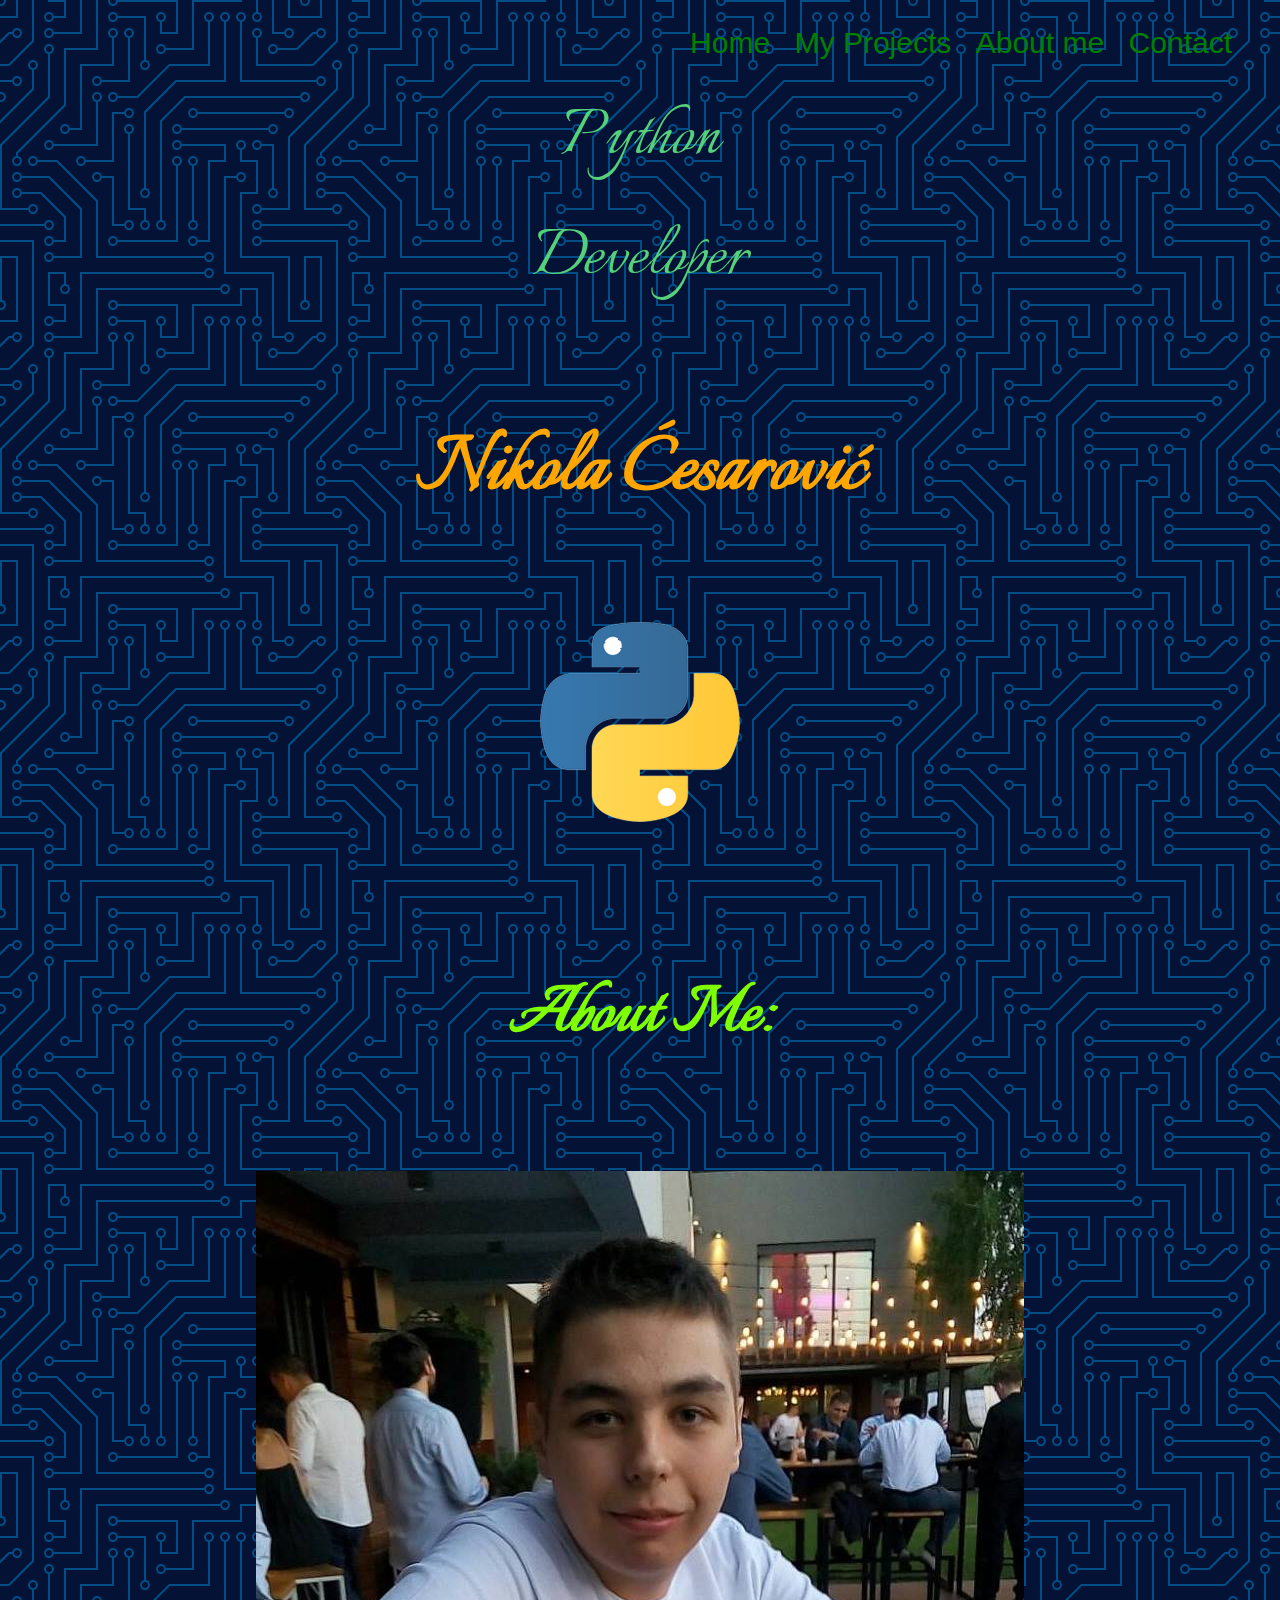
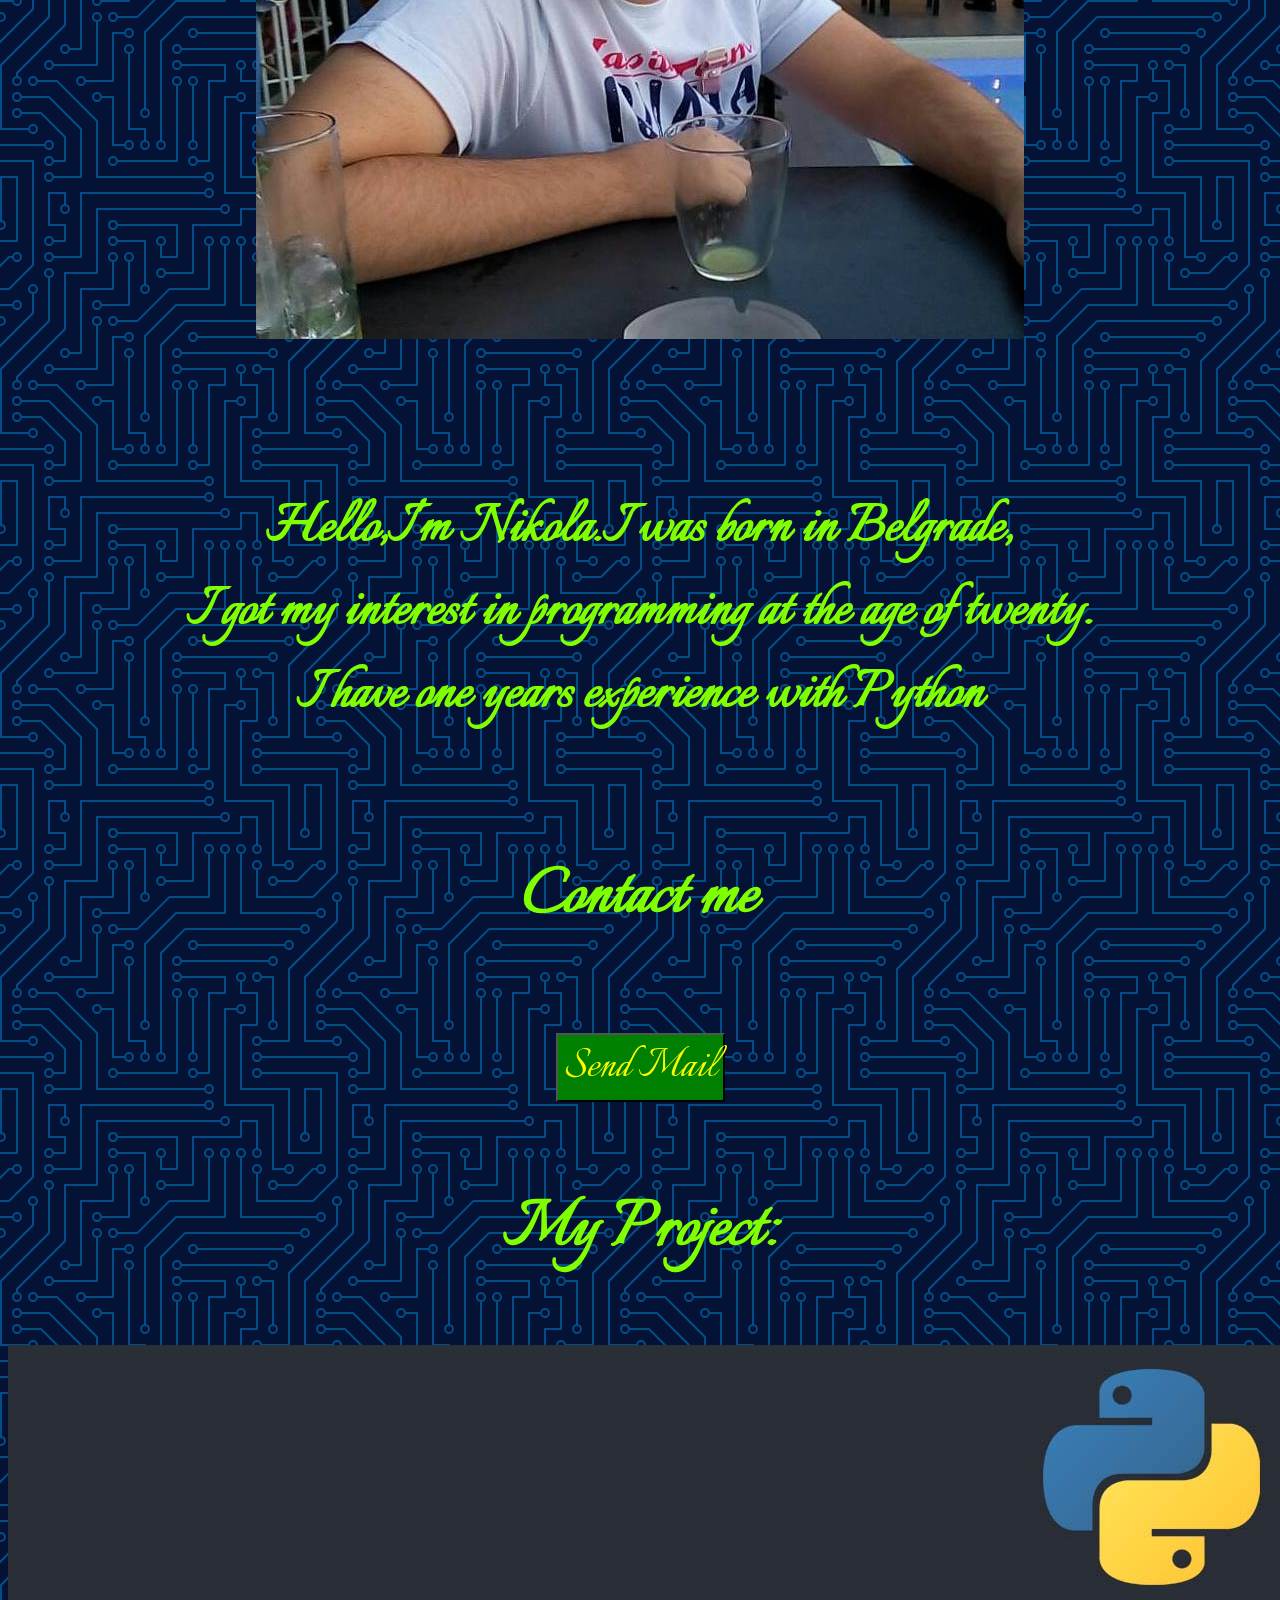
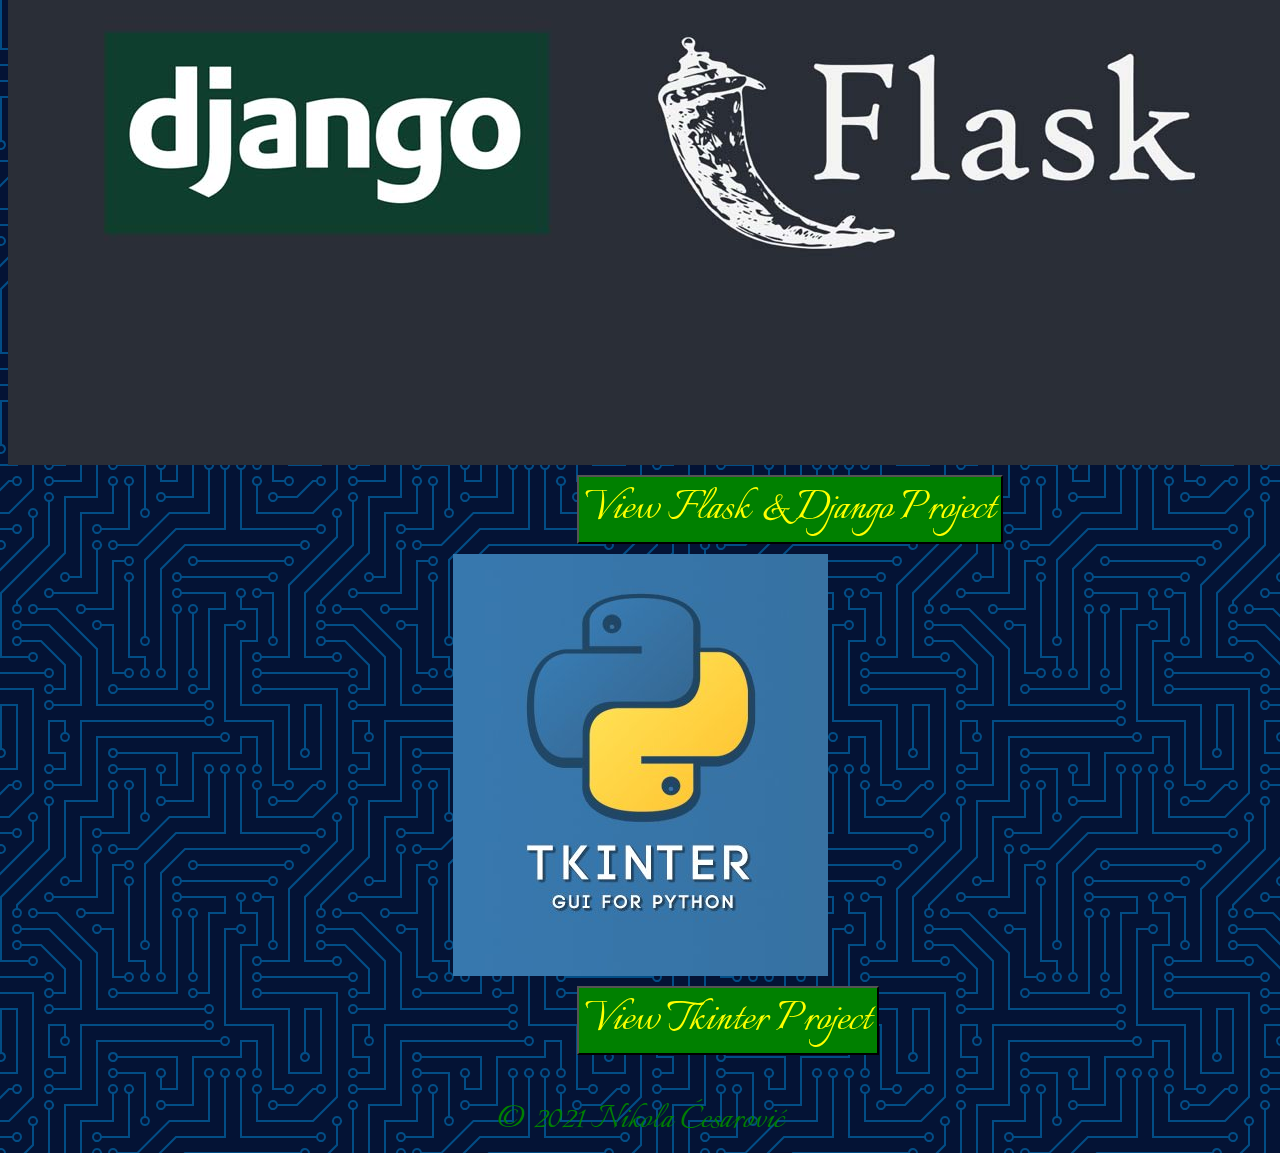
<file: index.html>
<!DOCTYPE html>
<html lang="en">
<head>
    <meta charset="UTF-8">
    <meta http-equiv="X-UA-Compatible" content="IE=edge">
    <meta name="viewport" content="width=device-width, initial-scale=1.0">
    <title>Home</title>
    <link rel="stylesheet" href="style.css">
    <link rel="preconnect" href="https://fonts.googleapis.com">
    <link rel="preconnect" href="https://fonts.gstatic.com" crossorigin>
    <link href="https://fonts.googleapis.com/css2?family=Italianno&display=swap" rel="stylesheet">
    <link rel="preconnect" href="https://fonts.googleapis.com">
    <link rel="preconnect" href="https://fonts.gstatic.com" crossorigin>
    <link href="https://fonts.googleapis.com/css2?family=Raleway:ital,wght@1,100&display=swap" rel="stylesheet">
</head>
<body>
    <div class="nav">
        <label for="toggle">&#9776;</label>
        <input type="checkbox" id="toggle"/>
        <div class="menu">
            <a href="#index.html">Home</a>
            <a href="#project">My Projects</a>
            <a href="#about">About me</a>
            <a href="#contact">Contact</a>
        </div>
    </div>  
    <div class="column">
        <div class="words word-1">
            <span>P</span>
            <span>y</span>
            <span>t</span>
            <span>h</span>
            <span>o</span>
            <span>n</span>
          </div>
          <div class="words word-2">
            <span>D</span>
            <span>e</span>
            <span>v</span>
            <span>e</span>
            <span>l</span>
            <span>o</span>
            <span>p</span>
            <span>e</span>
            <span>r</span>
          </div>
        <h3 style="color: orange;">Nikola Ćesarović</h3>
        <img src="img/py_logo.png" alt="python logo" class="rotate">
    </div>

    <div class="about" id="about">
        <h4>About Me:</h4>
        <img src="img/me.jpg" alt="me">
        <h5>Hello,I'm Nikola.I was born in Belgrade,<br> I got my interest in programming at the age of twenty. <br>I have one years experience with Python</h5>
    </div>
    <div class="contact" id="contact">
        <h2 class="contact" id="contact">Contact me</h2>
        <button class="center"><a href="mailto:nikola.cesarovic@gmail.com" style="color: yellow; background-color: green; text-decoration: none; text-align: center;">Send Mail</a></button>
    </div>
    </div>
    <div class="project" id="project">
        <h2 class="my_projects">My Project:</h2>
        <img class="flask_logo" src="img/Logo_project/flask_and_django_logo.jpg" alt="Flask Logo">
        <button class="btn" onclick="window.location.href='flask_django_home.html';">View Flask & Django Project</button>
        <div class="project">
        <img class="tkinter_logo" src="img/Logo_project/tkinter_logo.jpg" alt="Tkinter Logo">
        <button class="btn" onclick="window.location.href='tkinter_home.html';">View Tkinter Project</button>
        </div>
    </div>
    <footer class="footer">&copy 2021 Nikola Ćesarović</footer>
</body>
</html>
</file>
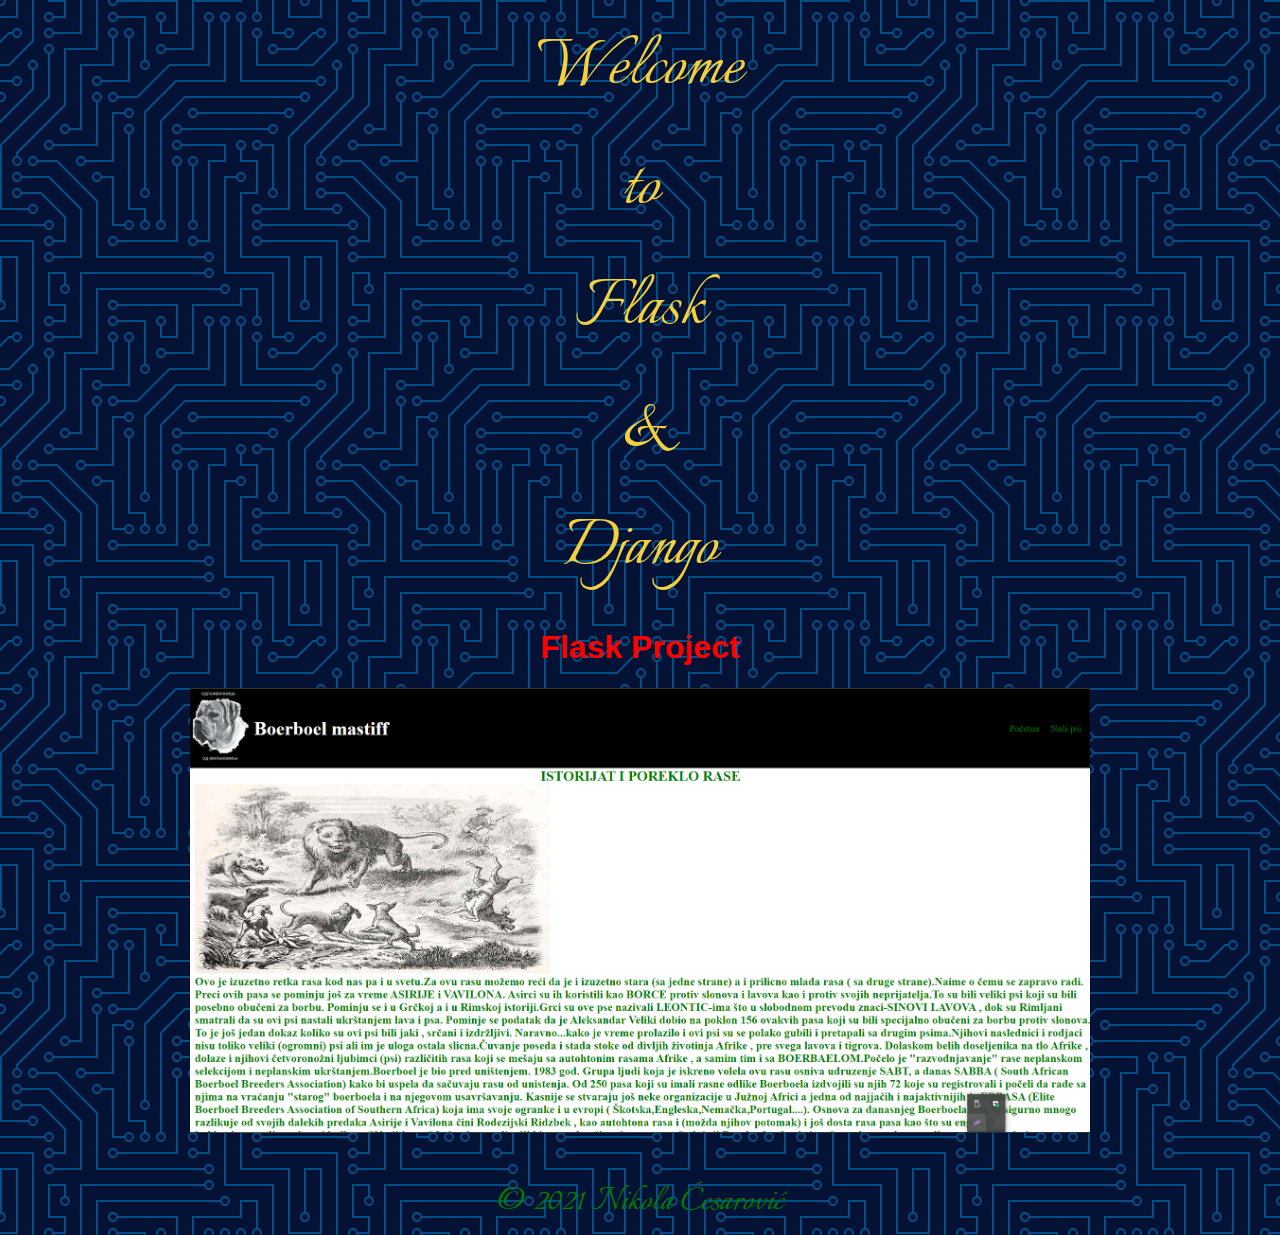
<file: flask_django_home.html>
<!DOCTYPE html>
<html lang="en">
<head>
    <meta charset="UTF-8">
    <meta http-equiv="X-UA-Compatible" content="IE=edge">
    <meta name="viewport" content="width=device-width, initial-scale=1.0">
    <title>Home</title>
    <link rel="stylesheet" href="flask.css">
    <link rel="preconnect" href="https://fonts.googleapis.com">
    <link rel="preconnect" href="https://fonts.gstatic.com" crossorigin>
    <link href="https://fonts.googleapis.com/css2?family=Italianno&display=swap" rel="stylesheet">
    <link rel="preconnect" href="https://fonts.googleapis.com">
    <link rel="preconnect" href="https://fonts.gstatic.com" crossorigin>
    <link href="https://fonts.googleapis.com/css2?family=Raleway:ital,wght@1,100&display=swap" rel="stylesheet">
</head>
<body>
  <div class="column">
    <div class="words word-1">
        <span>W</span>
        <span>e</span>
        <span>l</span>
        <span>c</span>
        <span>o</span>
        <span>m</span>
        <span>e</span>
      </div>
      <div class="words word-2">
        <span>t</span>
        <span>o</span>
      </div>
      <div class="words word-3">
        <span>F</span>
        <span>l</span>
        <span>a</span>
        <span>s</span>
        <span>k</span>
      </div>
      <div class="words word-4">
        <span>&</span>
      </div>
      <div class="words word-5">
        <span>Dj</span>
        <span>a</span>
        <span>n</span>
        <span>g</span>
        <span>o</span>
      </div>
      <h1 style="text-align: center;color: red;">Flask Project</h1>
    <div class="slideshow-container" style="margin-top: 10px;">

        <div class="mySlides fade">
          <img src="img/my_projects/flask img/slika1.png" style="width:90%">
        </div>
        <div class="mySlides fade">
          <img src="img/my_projects/flask img/slika2.png" style="width:90%">
        </div>
        <div class="mySlides fade">
          <img src="img/my_projects/flask img/slika4.png" style="width:90%">
        </div>
        <div style="text-align:center">
          <span class="dot"></span> 
          <span class="dot"></span> 
          <span class="dot"></span>
        </div>
      <script>
        var slideIndex = 0;
        showSlides();
        
        function showSlides() {
          var i;
          var slides = document.getElementsByClassName("mySlides");
          var dots = document.getElementsByClassName("dot");
          for (i = 0; i < slides.length; i++) {
            slides[i].style.display = "none";  
          }
          slideIndex++;
          if (slideIndex > slides.length) {slideIndex = 1}    
          for (i = 0; i < dots.length; i++) {
            dots[i].className = dots[i].className.replace(" active", "");
          }
          slides[slideIndex-1].style.display = "block";  
          dots[slideIndex-1].className += " active";
          setTimeout(showSlides, 2000);
        }
        </script>
    <footer class="footer">&copy 2021 Nikola Ćesarović</footer>
</body>
</html>
</file>
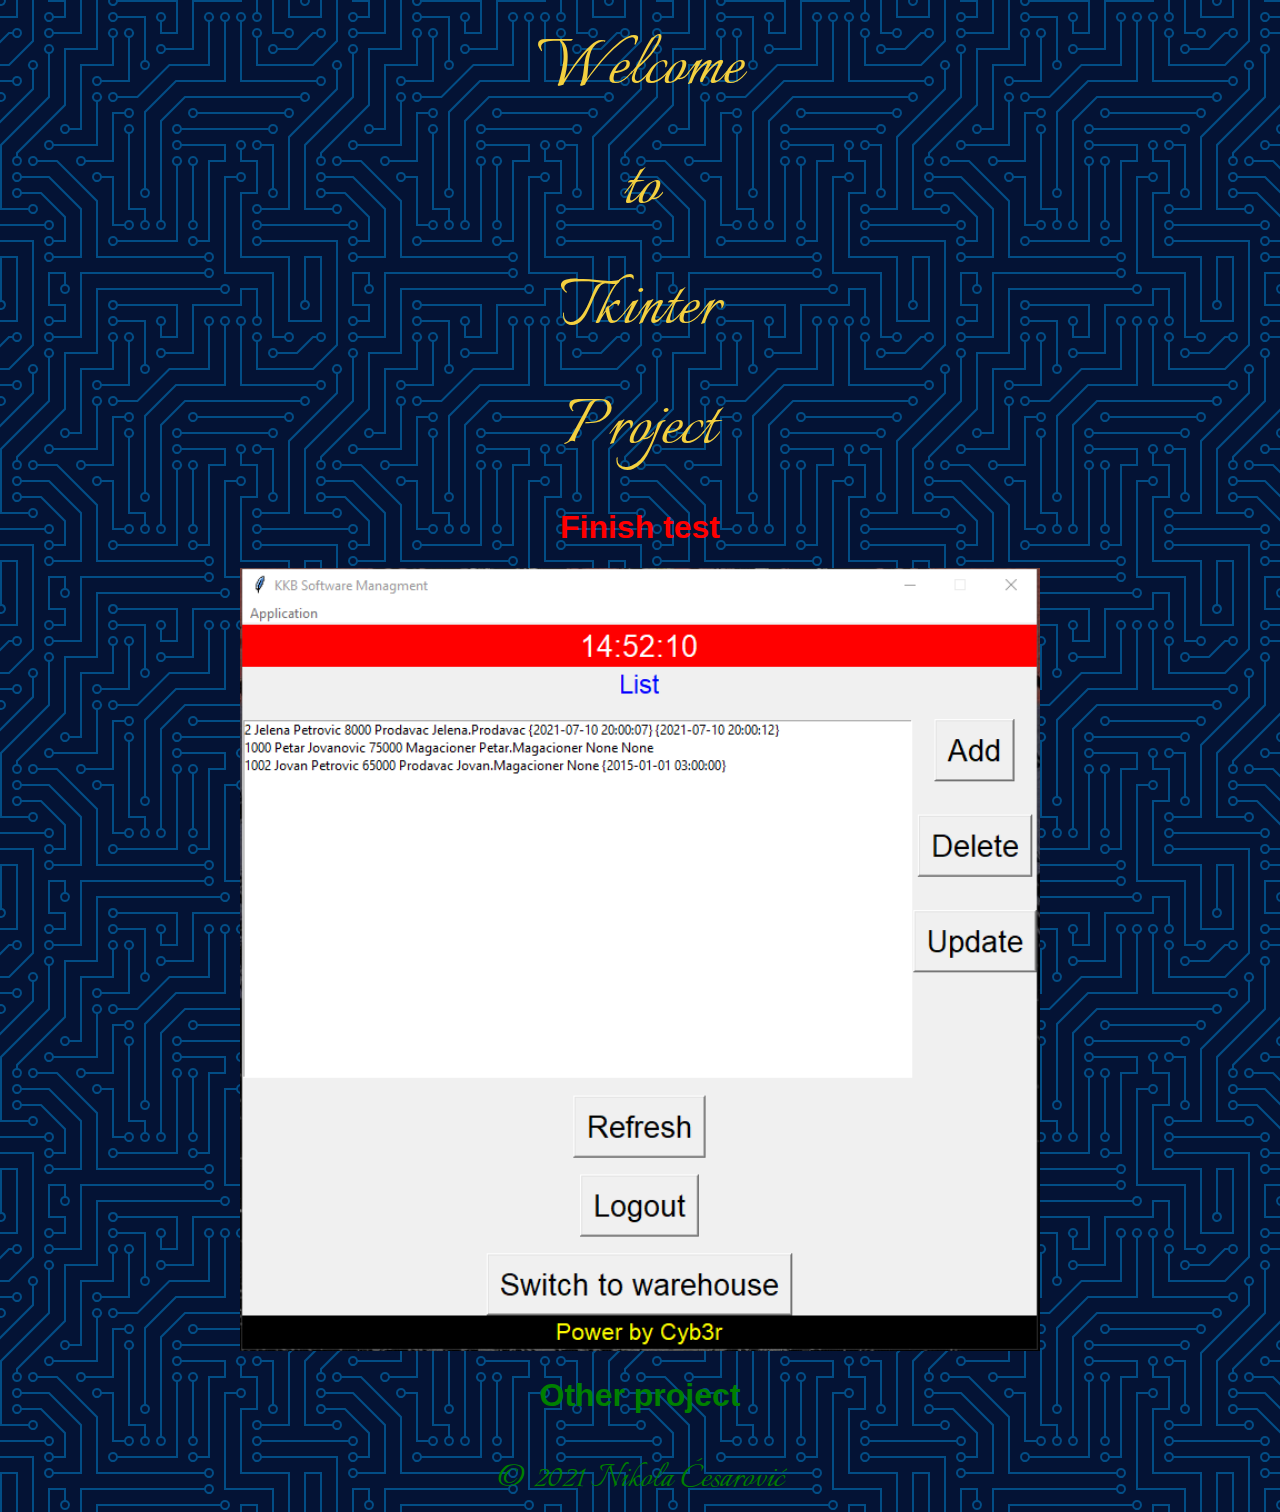
<file: tkinter_home.html>
<!DOCTYPE html>
<html lang="en">
<head>
    <meta charset="UTF-8">
    <meta http-equiv="X-UA-Compatible" content="IE=edge">
    <meta name="viewport" content="width=device-width, initial-scale=1.0">
    <title>Home</title>
    <link rel="stylesheet" href="tkinter.css">
    <link rel="preconnect" href="https://fonts.googleapis.com">
    <link rel="preconnect" href="https://fonts.gstatic.com" crossorigin>
    <link href="https://fonts.googleapis.com/css2?family=Italianno&display=swap" rel="stylesheet">
    <link rel="preconnect" href="https://fonts.googleapis.com">
    <link rel="preconnect" href="https://fonts.gstatic.com" crossorigin>
    <link href="https://fonts.googleapis.com/css2?family=Raleway:ital,wght@1,100&display=swap" rel="stylesheet">
</head>
<body>
  <div class="column">
    <div class="words word-1">
        <span>W</span>
        <span>e</span>
        <span>l</span>
        <span>c</span>
        <span>o</span>
        <span>m</span>
        <span>e</span>
      </div>
      <div class="words word-2">
        <span>t</span>
        <span>o</span>
      </div>
      <div class="words word-3">
        <span>T</span>
        <span>k</span>
        <span>i</span>
        <span>n</span>
        <span>t</span>
        <span>e</span>
        <span>r</span>
      </div>
      <div class="words word-4">
        <span>P</span>
        <span>r</span>
        <span>o</span>
        <span>j</span>
        <span>e</span>
        <span>c</span>
        <span>t</span>
      </div>
      <h1 style="text-align: center;color: red;">Finish test</h1>
    <div class="slideshow-container" style="margin-top: 10px;">
        <div class="mySlides fade">
          <img src="img/my_projects/tkinter_project1.png" style="width:80%">
        </div>
        <div class="mySlides fade">
          <img src="img/my_projects/tkinter_project2.png" style="width:80%">
        </div>
        <div class="mySlides fade">
          <img src="img/my_projects/tkinter_project3.png" style="width:80%">
        </div>
        <div class="mySlides fade">
            <img src="img/my_projects/tkinter_project4.png" style="width:80%">
        </div>
        <div style="text-align:center">
          <span class="dot"></span> 
          <span class="dot"></span> 
          <span class="dot"></span>
          <span class="dot"></span>
        </div>
        <h1 style="color: green;">Other project</h1>
      <script>
        var slideIndex = 0;
        showSlides();
        
        function showSlides() {
          var i;
          var slides = document.getElementsByClassName("mySlides");
          var dots = document.getElementsByClassName("dot");
          for (i = 0; i < slides.length; i++) {
            slides[i].style.display = "none";  
          }
          slideIndex++;
          if (slideIndex > slides.length) {slideIndex = 1}    
          for (i = 0; i < dots.length; i++) {
            dots[i].className = dots[i].className.replace(" active", "");
          }
          slides[slideIndex-1].style.display = "block";  
          dots[slideIndex-1].className += " active";
          setTimeout(showSlides, 2000);
        }
        </script>
    <footer class="footer">&copy 2021 Nikola Ćesarović</footer>
</body>
</html>
</file>
<file: style.css>
body{
  font-family: 'Mitr', sans-serif;
  background-color: #041335;
  background-image: url("data:image/svg+xml,%3Csvg xmlns='http://www.w3.org/2000/svg' viewBox='0 0 304 304' width='304' height='304'%3E%3Cpath fill='%2300a5ff' fill-opacity='0.4' d='M44.1 224a5 5 0 1 1 0 2H0v-2h44.1zm160 48a5 5 0 1 1 0 2H82v-2h122.1zm57.8-46a5 5 0 1 1 0-2H304v2h-42.1zm0 16a5 5 0 1 1 0-2H304v2h-42.1zm6.2-114a5 5 0 1 1 0 2h-86.2a5 5 0 1 1 0-2h86.2zm-256-48a5 5 0 1 1 0 2H0v-2h12.1zm185.8 34a5 5 0 1 1 0-2h86.2a5 5 0 1 1 0 2h-86.2zM258 12.1a5 5 0 1 1-2 0V0h2v12.1zm-64 208a5 5 0 1 1-2 0v-54.2a5 5 0 1 1 2 0v54.2zm48-198.2V80h62v2h-64V21.9a5 5 0 1 1 2 0zm16 16V64h46v2h-48V37.9a5 5 0 1 1 2 0zm-128 96V208h16v12.1a5 5 0 1 1-2 0V210h-16v-76.1a5 5 0 1 1 2 0zm-5.9-21.9a5 5 0 1 1 0 2H114v48H85.9a5 5 0 1 1 0-2H112v-48h12.1zm-6.2 130a5 5 0 1 1 0-2H176v-74.1a5 5 0 1 1 2 0V242h-60.1zm-16-64a5 5 0 1 1 0-2H114v48h10.1a5 5 0 1 1 0 2H112v-48h-10.1zM66 284.1a5 5 0 1 1-2 0V274H50v30h-2v-32h18v12.1zM236.1 176a5 5 0 1 1 0 2H226v94h48v32h-2v-30h-48v-98h12.1zm25.8-30a5 5 0 1 1 0-2H274v44.1a5 5 0 1 1-2 0V146h-10.1zm-64 96a5 5 0 1 1 0-2H208v-80h16v-14h-42.1a5 5 0 1 1 0-2H226v18h-16v80h-12.1zm86.2-210a5 5 0 1 1 0 2H272V0h2v32h10.1zM98 101.9V146H53.9a5 5 0 1 1 0-2H96v-42.1a5 5 0 1 1 2 0zM53.9 34a5 5 0 1 1 0-2H80V0h2v34H53.9zm60.1 3.9V66H82v64H69.9a5 5 0 1 1 0-2H80V64h32V37.9a5 5 0 1 1 2 0zM101.9 82a5 5 0 1 1 0-2H128V37.9a5 5 0 1 1 2 0V82h-28.1zm16-64a5 5 0 1 1 0-2H146v44.1a5 5 0 1 1-2 0V18h-26.1zm102.2 270a5 5 0 1 1 0 2H98v14h-2v-16h124.1zM242 149.9V160h16v34h-16v62h48v48h-2v-46h-48v-66h16v-30h-16v-12.1a5 5 0 1 1 2 0zM53.9 18a5 5 0 1 1 0-2H64V2H48V0h18v18H53.9zm112 32a5 5 0 1 1 0-2H192V0h50v2h-48v48h-28.1zm-48-48a5 5 0 0 1-9.8-2h2.07a3 3 0 1 0 5.66 0H178v34h-18V21.9a5 5 0 1 1 2 0V32h14V2h-58.1zm0 96a5 5 0 1 1 0-2H137l32-32h39V21.9a5 5 0 1 1 2 0V66h-40.17l-32 32H117.9zm28.1 90.1a5 5 0 1 1-2 0v-76.51L175.59 80H224V21.9a5 5 0 1 1 2 0V82h-49.59L146 112.41v75.69zm16 32a5 5 0 1 1-2 0v-99.51L184.59 96H300.1a5 5 0 0 1 3.9-3.9v2.07a3 3 0 0 0 0 5.66v2.07a5 5 0 0 1-3.9-3.9H185.41L162 121.41v98.69zm-144-64a5 5 0 1 1-2 0v-3.51l48-48V48h32V0h2v50H66v55.41l-48 48v2.69zM50 53.9v43.51l-48 48V208h26.1a5 5 0 1 1 0 2H0v-65.41l48-48V53.9a5 5 0 1 1 2 0zm-16 16V89.41l-34 34v-2.82l32-32V69.9a5 5 0 1 1 2 0zM12.1 32a5 5 0 1 1 0 2H9.41L0 43.41V40.6L8.59 32h3.51zm265.8 18a5 5 0 1 1 0-2h18.69l7.41-7.41v2.82L297.41 50H277.9zm-16 160a5 5 0 1 1 0-2H288v-71.41l16-16v2.82l-14 14V210h-28.1zm-208 32a5 5 0 1 1 0-2H64v-22.59L40.59 194H21.9a5 5 0 1 1 0-2H41.41L66 216.59V242H53.9zm150.2 14a5 5 0 1 1 0 2H96v-56.6L56.6 162H37.9a5 5 0 1 1 0-2h19.5L98 200.6V256h106.1zm-150.2 2a5 5 0 1 1 0-2H80v-46.59L48.59 178H21.9a5 5 0 1 1 0-2H49.41L82 208.59V258H53.9zM34 39.8v1.61L9.41 66H0v-2h8.59L32 40.59V0h2v39.8zM2 300.1a5 5 0 0 1 3.9 3.9H3.83A3 3 0 0 0 0 302.17V256h18v48h-2v-46H2v42.1zM34 241v63h-2v-62H0v-2h34v1zM17 18H0v-2h16V0h2v18h-1zm273-2h14v2h-16V0h2v16zm-32 273v15h-2v-14h-14v14h-2v-16h18v1zM0 92.1A5.02 5.02 0 0 1 6 97a5 5 0 0 1-6 4.9v-2.07a3 3 0 1 0 0-5.66V92.1zM80 272h2v32h-2v-32zm37.9 32h-2.07a3 3 0 0 0-5.66 0h-2.07a5 5 0 0 1 9.8 0zM5.9 0A5.02 5.02 0 0 1 0 5.9V3.83A3 3 0 0 0 3.83 0H5.9zm294.2 0h2.07A3 3 0 0 0 304 3.83V5.9a5 5 0 0 1-3.9-5.9zm3.9 300.1v2.07a3 3 0 0 0-1.83 1.83h-2.07a5 5 0 0 1 3.9-3.9zM97 100a3 3 0 1 0 0-6 3 3 0 0 0 0 6zm0-16a3 3 0 1 0 0-6 3 3 0 0 0 0 6zm16 16a3 3 0 1 0 0-6 3 3 0 0 0 0 6zm16 16a3 3 0 1 0 0-6 3 3 0 0 0 0 6zm0 16a3 3 0 1 0 0-6 3 3 0 0 0 0 6zm-48 32a3 3 0 1 0 0-6 3 3 0 0 0 0 6zm16 16a3 3 0 1 0 0-6 3 3 0 0 0 0 6zm32 48a3 3 0 1 0 0-6 3 3 0 0 0 0 6zm-16 16a3 3 0 1 0 0-6 3 3 0 0 0 0 6zm32-16a3 3 0 1 0 0-6 3 3 0 0 0 0 6zm0-32a3 3 0 1 0 0-6 3 3 0 0 0 0 6zm16 32a3 3 0 1 0 0-6 3 3 0 0 0 0 6zm32 16a3 3 0 1 0 0-6 3 3 0 0 0 0 6zm0-16a3 3 0 1 0 0-6 3 3 0 0 0 0 6zm-16-64a3 3 0 1 0 0-6 3 3 0 0 0 0 6zm16 0a3 3 0 1 0 0-6 3 3 0 0 0 0 6zm16 96a3 3 0 1 0 0-6 3 3 0 0 0 0 6zm0 16a3 3 0 1 0 0-6 3 3 0 0 0 0 6zm16 16a3 3 0 1 0 0-6 3 3 0 0 0 0 6zm16-144a3 3 0 1 0 0-6 3 3 0 0 0 0 6zm0 32a3 3 0 1 0 0-6 3 3 0 0 0 0 6zm16-32a3 3 0 1 0 0-6 3 3 0 0 0 0 6zm16-16a3 3 0 1 0 0-6 3 3 0 0 0 0 6zm-96 0a3 3 0 1 0 0-6 3 3 0 0 0 0 6zm0 16a3 3 0 1 0 0-6 3 3 0 0 0 0 6zm16-32a3 3 0 1 0 0-6 3 3 0 0 0 0 6zm96 0a3 3 0 1 0 0-6 3 3 0 0 0 0 6zm-16-64a3 3 0 1 0 0-6 3 3 0 0 0 0 6zm16-16a3 3 0 1 0 0-6 3 3 0 0 0 0 6zm-32 0a3 3 0 1 0 0-6 3 3 0 0 0 0 6zm0-16a3 3 0 1 0 0-6 3 3 0 0 0 0 6zm-16 0a3 3 0 1 0 0-6 3 3 0 0 0 0 6zm-16 0a3 3 0 1 0 0-6 3 3 0 0 0 0 6zm-16 0a3 3 0 1 0 0-6 3 3 0 0 0 0 6zM49 36a3 3 0 1 0 0-6 3 3 0 0 0 0 6zm-32 0a3 3 0 1 0 0-6 3 3 0 0 0 0 6zm32 16a3 3 0 1 0 0-6 3 3 0 0 0 0 6zM33 68a3 3 0 1 0 0-6 3 3 0 0 0 0 6zm16-48a3 3 0 1 0 0-6 3 3 0 0 0 0 6zm0 240a3 3 0 1 0 0-6 3 3 0 0 0 0 6zm16 32a3 3 0 1 0 0-6 3 3 0 0 0 0 6zm-16-64a3 3 0 1 0 0-6 3 3 0 0 0 0 6zm0 16a3 3 0 1 0 0-6 3 3 0 0 0 0 6zm-16-32a3 3 0 1 0 0-6 3 3 0 0 0 0 6zm80-176a3 3 0 1 0 0-6 3 3 0 0 0 0 6zm16 0a3 3 0 1 0 0-6 3 3 0 0 0 0 6zm-16-16a3 3 0 1 0 0-6 3 3 0 0 0 0 6zm32 48a3 3 0 1 0 0-6 3 3 0 0 0 0 6zm16-16a3 3 0 1 0 0-6 3 3 0 0 0 0 6zm0-32a3 3 0 1 0 0-6 3 3 0 0 0 0 6zm112 176a3 3 0 1 0 0-6 3 3 0 0 0 0 6zm-16 16a3 3 0 1 0 0-6 3 3 0 0 0 0 6zm0 16a3 3 0 1 0 0-6 3 3 0 0 0 0 6zm0 16a3 3 0 1 0 0-6 3 3 0 0 0 0 6zM17 180a3 3 0 1 0 0-6 3 3 0 0 0 0 6zm0 16a3 3 0 1 0 0-6 3 3 0 0 0 0 6zm0-32a3 3 0 1 0 0-6 3 3 0 0 0 0 6zm16 0a3 3 0 1 0 0-6 3 3 0 0 0 0 6zM17 84a3 3 0 1 0 0-6 3 3 0 0 0 0 6zm32 64a3 3 0 1 0 0-6 3 3 0 0 0 0 6zm16-16a3 3 0 1 0 0-6 3 3 0 0 0 0 6z'%3E%3C/path%3E%3C/svg%3E");
  color: #fff;
  font-weight: 300;
}
html {
  scroll-behavior: smooth;
}
.predstavljanje{
  font-family: 'Italianno', cursive;
  font-size: 150px;
  text-align: center;
}
.about{
  font-family: 'Italianno', cursive;
  font-size: 80px;
  text-align: center;
  color: chartreuse;
}
.column{
  font-family: 'Italianno', cursive;
  text-align: center;
  font-size: 80px;
  color: chartreuse;
}
.rotate {
  animation: rotation 8s infinite linear;
  }
  @keyframes rotation {
    from {
      transform: rotate(0deg);
    }
    to {
      transform: rotate(359deg);
    }
  }
.words {
  color: #f4d03f;
  font-size: 0;
  line-height: 1.5;
  font-family: 'Italianno', cursive;
}

.words span {
  font-size: 5rem;
  display: inline-block;
  animation: move 3s ease-in-out infinite;
}

@keyframes move {
  0% {
    transform: translate(-30%, 0);
  }
  50% {
    text-shadow: 0 25px 50px rgba(0, 0, 0, 0.75);
  }
  100% {
    transform: translate(30%, 0);
  }
}

.words span:nth-child(2) {
  animation-delay: 0.5s;
}

.words span:nth-child(3) {
  animation-delay: 1s;
}

.words span:nth-child(4) {
  animation-delay: 1.5s;
}

.words span:nth-child(5) {
  animation-delay: 2s;
}

.words span:nth-child(6) {
  animation-delay: 2.5s;
}

.words span:nth-child(7) {
  animation-delay: 3s;
}
.nav {
  text-align: right;
  height: 70px;
  line-height: 70px;
}
.menu {
  margin: 0 30px 0 0;
}
.menu a {
  clear: right;
  text-decoration: none;
  color: green;
  font-size: 30px;
  margin: 0 10px;
  line-height: 70px;
}

span {
  color: #54D17A;
}

label {
  margin: 0 40px 0 0;
  font-size: 26px;
  line-height: 70px;
  display: none;
  width: 26px;
  float: right;
}
#toggle {
  display: none;
}

/* for tablet device */
@media screen and (min-width: 500px) and (max-width: 1180px) {
  .column{
    margin-top: 50%;
  }
  .nav{
    border-bottom: 1px solid #EAEAEB;
  }
  .project .btn{
    background-color: #4CAF50; /* Green */
    border: none;
    color: white;
    text-align: center;
    text-decoration: none;
    display: inline-block;
    font-size: 64px;
    margin: 4px 2px;
    cursor: pointer;
  }
  .img{
    width: 100%;
  }
  .project img{
    width: 100%;
  }
  .about img{
    width: 100%;
  }
  label {
      display: block;
      cursor: pointer;
  }
  .menu {
      text-align: center;
      width: 100%;
      display: none;
      width: 100%;
      height: 2px;
      justify-content: center;
      transition: all 0.4s ease;
  }
  .menu a {
      display: block;
      border-bottom: 1px solid #EAEAEB;
      margin: 0;
      font-size: 30px;
      transition: color 1s;
  }
  #toggle:checked + .menu {
      display: block;
  }
}

/* For mobile device */
@media only screen and (min-width: 100px) and (max-width: 500px) {
  .column{
    margin-top: 100%;
  }
  .nav{
    border-bottom: 1px solid #EAEAEB;
  }
  .project .btn{
    background-color: #4CAF50; /* Green */
    border: none;
    color: white;
    text-align: center;
    text-decoration: none;
    display: inline-block;
    font-size: 32px;
    margin: 4px 2px;
    cursor: pointer;
  }
  .img{
    width: 100%;
  }
  .project img{
    width: 100%;
  }
  .about img{
    width: 100%;
  }
  label {
      display: block;
      cursor: pointer;
  }
  .menu {
      text-align: center;
      width: 100%;
      display: none;
      width: 100%;
      height: 2px;
      justify-content: center;
      transition: all 0.4s ease;
  }
  .menu a {
      display: block;
      border-bottom: 1px solid #EAEAEB;
      margin: 0;
      font-size: 30px;
      transition: color .1s;
  }
  #toggle:checked + .menu {
      display: block;
  }
}
.footer{
  color: green;
  text-align: center;
  font-size: 40px;
  margin-top: 40px;
  font-family: 'Italianno', cursive;
}
.contact{
  font-family: 'Italianno', cursive;
  font-size: 80px;
  text-align: center;
  color: chartreuse;
}
.center{
  font-family: 'Italianno', cursive;
  font-size: 50px;
  background-color: green;
  color:yellow;
}
.my_projects{
  font-family: 'Italianno', cursive;
  font-size: 80px;
  text-align: center;
  color: chartreuse;
}
.btn{
  font-family: 'Italianno', cursive;
  font-size: 50px;
  margin-left: 45%;
  background-color: green;
  color:yellow;
  margin-top: 10px;
}
.flask_logo{
  display: block;
  margin-left: auto;
  margin-right: auto;
}
.tkinter_logo{
  display: block;
  margin-top: 10px;
  margin-left: auto;
  margin-right: auto;
}
</file>
<file: flask.css>
body{
    font-family: 'Mitr', sans-serif;
    background-color: #041335;
    background-image: url("data:image/svg+xml,%3Csvg xmlns='http://www.w3.org/2000/svg' viewBox='0 0 304 304' width='304' height='304'%3E%3Cpath fill='%2300a5ff' fill-opacity='0.4' d='M44.1 224a5 5 0 1 1 0 2H0v-2h44.1zm160 48a5 5 0 1 1 0 2H82v-2h122.1zm57.8-46a5 5 0 1 1 0-2H304v2h-42.1zm0 16a5 5 0 1 1 0-2H304v2h-42.1zm6.2-114a5 5 0 1 1 0 2h-86.2a5 5 0 1 1 0-2h86.2zm-256-48a5 5 0 1 1 0 2H0v-2h12.1zm185.8 34a5 5 0 1 1 0-2h86.2a5 5 0 1 1 0 2h-86.2zM258 12.1a5 5 0 1 1-2 0V0h2v12.1zm-64 208a5 5 0 1 1-2 0v-54.2a5 5 0 1 1 2 0v54.2zm48-198.2V80h62v2h-64V21.9a5 5 0 1 1 2 0zm16 16V64h46v2h-48V37.9a5 5 0 1 1 2 0zm-128 96V208h16v12.1a5 5 0 1 1-2 0V210h-16v-76.1a5 5 0 1 1 2 0zm-5.9-21.9a5 5 0 1 1 0 2H114v48H85.9a5 5 0 1 1 0-2H112v-48h12.1zm-6.2 130a5 5 0 1 1 0-2H176v-74.1a5 5 0 1 1 2 0V242h-60.1zm-16-64a5 5 0 1 1 0-2H114v48h10.1a5 5 0 1 1 0 2H112v-48h-10.1zM66 284.1a5 5 0 1 1-2 0V274H50v30h-2v-32h18v12.1zM236.1 176a5 5 0 1 1 0 2H226v94h48v32h-2v-30h-48v-98h12.1zm25.8-30a5 5 0 1 1 0-2H274v44.1a5 5 0 1 1-2 0V146h-10.1zm-64 96a5 5 0 1 1 0-2H208v-80h16v-14h-42.1a5 5 0 1 1 0-2H226v18h-16v80h-12.1zm86.2-210a5 5 0 1 1 0 2H272V0h2v32h10.1zM98 101.9V146H53.9a5 5 0 1 1 0-2H96v-42.1a5 5 0 1 1 2 0zM53.9 34a5 5 0 1 1 0-2H80V0h2v34H53.9zm60.1 3.9V66H82v64H69.9a5 5 0 1 1 0-2H80V64h32V37.9a5 5 0 1 1 2 0zM101.9 82a5 5 0 1 1 0-2H128V37.9a5 5 0 1 1 2 0V82h-28.1zm16-64a5 5 0 1 1 0-2H146v44.1a5 5 0 1 1-2 0V18h-26.1zm102.2 270a5 5 0 1 1 0 2H98v14h-2v-16h124.1zM242 149.9V160h16v34h-16v62h48v48h-2v-46h-48v-66h16v-30h-16v-12.1a5 5 0 1 1 2 0zM53.9 18a5 5 0 1 1 0-2H64V2H48V0h18v18H53.9zm112 32a5 5 0 1 1 0-2H192V0h50v2h-48v48h-28.1zm-48-48a5 5 0 0 1-9.8-2h2.07a3 3 0 1 0 5.66 0H178v34h-18V21.9a5 5 0 1 1 2 0V32h14V2h-58.1zm0 96a5 5 0 1 1 0-2H137l32-32h39V21.9a5 5 0 1 1 2 0V66h-40.17l-32 32H117.9zm28.1 90.1a5 5 0 1 1-2 0v-76.51L175.59 80H224V21.9a5 5 0 1 1 2 0V82h-49.59L146 112.41v75.69zm16 32a5 5 0 1 1-2 0v-99.51L184.59 96H300.1a5 5 0 0 1 3.9-3.9v2.07a3 3 0 0 0 0 5.66v2.07a5 5 0 0 1-3.9-3.9H185.41L162 121.41v98.69zm-144-64a5 5 0 1 1-2 0v-3.51l48-48V48h32V0h2v50H66v55.41l-48 48v2.69zM50 53.9v43.51l-48 48V208h26.1a5 5 0 1 1 0 2H0v-65.41l48-48V53.9a5 5 0 1 1 2 0zm-16 16V89.41l-34 34v-2.82l32-32V69.9a5 5 0 1 1 2 0zM12.1 32a5 5 0 1 1 0 2H9.41L0 43.41V40.6L8.59 32h3.51zm265.8 18a5 5 0 1 1 0-2h18.69l7.41-7.41v2.82L297.41 50H277.9zm-16 160a5 5 0 1 1 0-2H288v-71.41l16-16v2.82l-14 14V210h-28.1zm-208 32a5 5 0 1 1 0-2H64v-22.59L40.59 194H21.9a5 5 0 1 1 0-2H41.41L66 216.59V242H53.9zm150.2 14a5 5 0 1 1 0 2H96v-56.6L56.6 162H37.9a5 5 0 1 1 0-2h19.5L98 200.6V256h106.1zm-150.2 2a5 5 0 1 1 0-2H80v-46.59L48.59 178H21.9a5 5 0 1 1 0-2H49.41L82 208.59V258H53.9zM34 39.8v1.61L9.41 66H0v-2h8.59L32 40.59V0h2v39.8zM2 300.1a5 5 0 0 1 3.9 3.9H3.83A3 3 0 0 0 0 302.17V256h18v48h-2v-46H2v42.1zM34 241v63h-2v-62H0v-2h34v1zM17 18H0v-2h16V0h2v18h-1zm273-2h14v2h-16V0h2v16zm-32 273v15h-2v-14h-14v14h-2v-16h18v1zM0 92.1A5.02 5.02 0 0 1 6 97a5 5 0 0 1-6 4.9v-2.07a3 3 0 1 0 0-5.66V92.1zM80 272h2v32h-2v-32zm37.9 32h-2.07a3 3 0 0 0-5.66 0h-2.07a5 5 0 0 1 9.8 0zM5.9 0A5.02 5.02 0 0 1 0 5.9V3.83A3 3 0 0 0 3.83 0H5.9zm294.2 0h2.07A3 3 0 0 0 304 3.83V5.9a5 5 0 0 1-3.9-5.9zm3.9 300.1v2.07a3 3 0 0 0-1.83 1.83h-2.07a5 5 0 0 1 3.9-3.9zM97 100a3 3 0 1 0 0-6 3 3 0 0 0 0 6zm0-16a3 3 0 1 0 0-6 3 3 0 0 0 0 6zm16 16a3 3 0 1 0 0-6 3 3 0 0 0 0 6zm16 16a3 3 0 1 0 0-6 3 3 0 0 0 0 6zm0 16a3 3 0 1 0 0-6 3 3 0 0 0 0 6zm-48 32a3 3 0 1 0 0-6 3 3 0 0 0 0 6zm16 16a3 3 0 1 0 0-6 3 3 0 0 0 0 6zm32 48a3 3 0 1 0 0-6 3 3 0 0 0 0 6zm-16 16a3 3 0 1 0 0-6 3 3 0 0 0 0 6zm32-16a3 3 0 1 0 0-6 3 3 0 0 0 0 6zm0-32a3 3 0 1 0 0-6 3 3 0 0 0 0 6zm16 32a3 3 0 1 0 0-6 3 3 0 0 0 0 6zm32 16a3 3 0 1 0 0-6 3 3 0 0 0 0 6zm0-16a3 3 0 1 0 0-6 3 3 0 0 0 0 6zm-16-64a3 3 0 1 0 0-6 3 3 0 0 0 0 6zm16 0a3 3 0 1 0 0-6 3 3 0 0 0 0 6zm16 96a3 3 0 1 0 0-6 3 3 0 0 0 0 6zm0 16a3 3 0 1 0 0-6 3 3 0 0 0 0 6zm16 16a3 3 0 1 0 0-6 3 3 0 0 0 0 6zm16-144a3 3 0 1 0 0-6 3 3 0 0 0 0 6zm0 32a3 3 0 1 0 0-6 3 3 0 0 0 0 6zm16-32a3 3 0 1 0 0-6 3 3 0 0 0 0 6zm16-16a3 3 0 1 0 0-6 3 3 0 0 0 0 6zm-96 0a3 3 0 1 0 0-6 3 3 0 0 0 0 6zm0 16a3 3 0 1 0 0-6 3 3 0 0 0 0 6zm16-32a3 3 0 1 0 0-6 3 3 0 0 0 0 6zm96 0a3 3 0 1 0 0-6 3 3 0 0 0 0 6zm-16-64a3 3 0 1 0 0-6 3 3 0 0 0 0 6zm16-16a3 3 0 1 0 0-6 3 3 0 0 0 0 6zm-32 0a3 3 0 1 0 0-6 3 3 0 0 0 0 6zm0-16a3 3 0 1 0 0-6 3 3 0 0 0 0 6zm-16 0a3 3 0 1 0 0-6 3 3 0 0 0 0 6zm-16 0a3 3 0 1 0 0-6 3 3 0 0 0 0 6zm-16 0a3 3 0 1 0 0-6 3 3 0 0 0 0 6zM49 36a3 3 0 1 0 0-6 3 3 0 0 0 0 6zm-32 0a3 3 0 1 0 0-6 3 3 0 0 0 0 6zm32 16a3 3 0 1 0 0-6 3 3 0 0 0 0 6zM33 68a3 3 0 1 0 0-6 3 3 0 0 0 0 6zm16-48a3 3 0 1 0 0-6 3 3 0 0 0 0 6zm0 240a3 3 0 1 0 0-6 3 3 0 0 0 0 6zm16 32a3 3 0 1 0 0-6 3 3 0 0 0 0 6zm-16-64a3 3 0 1 0 0-6 3 3 0 0 0 0 6zm0 16a3 3 0 1 0 0-6 3 3 0 0 0 0 6zm-16-32a3 3 0 1 0 0-6 3 3 0 0 0 0 6zm80-176a3 3 0 1 0 0-6 3 3 0 0 0 0 6zm16 0a3 3 0 1 0 0-6 3 3 0 0 0 0 6zm-16-16a3 3 0 1 0 0-6 3 3 0 0 0 0 6zm32 48a3 3 0 1 0 0-6 3 3 0 0 0 0 6zm16-16a3 3 0 1 0 0-6 3 3 0 0 0 0 6zm0-32a3 3 0 1 0 0-6 3 3 0 0 0 0 6zm112 176a3 3 0 1 0 0-6 3 3 0 0 0 0 6zm-16 16a3 3 0 1 0 0-6 3 3 0 0 0 0 6zm0 16a3 3 0 1 0 0-6 3 3 0 0 0 0 6zm0 16a3 3 0 1 0 0-6 3 3 0 0 0 0 6zM17 180a3 3 0 1 0 0-6 3 3 0 0 0 0 6zm0 16a3 3 0 1 0 0-6 3 3 0 0 0 0 6zm0-32a3 3 0 1 0 0-6 3 3 0 0 0 0 6zm16 0a3 3 0 1 0 0-6 3 3 0 0 0 0 6zM17 84a3 3 0 1 0 0-6 3 3 0 0 0 0 6zm32 64a3 3 0 1 0 0-6 3 3 0 0 0 0 6zm16-16a3 3 0 1 0 0-6 3 3 0 0 0 0 6z'%3E%3C/path%3E%3C/svg%3E");
    color: #fff;
    font-weight: 300;
}
html {
    scroll-behavior: smooth;
}
.footer{
    color: green;
    text-align: center;
    font-size: 40px;
    margin-top: 40px;
    font-family: 'Italianno', cursive;
}
.words {
  color: #f4d03f;
  font-size: 0;
  line-height: 1.5;
  text-align: center;
  font-family: 'Italianno', cursive;
}

.words span {
  font-size: 5rem;
  display: inline-block;
  animation: move 3s ease-in-out infinite;
}

@keyframes move {
  0% {
    transform: translate(-30%, 0);
  }
  50% {
    text-shadow: 0 25px 50px rgba(0, 0, 0, 0.75);
  }
  100% {
    transform: translate(30%, 0);
  }
}

.words span:nth-child(2) {
  animation-delay: 0.5s;
}

.words span:nth-child(3) {
  animation-delay: 1s;
}

.words span:nth-child(4) {
  animation-delay: 1.5s;
}

.words span:nth-child(5) {
  animation-delay: 2s;
}

.words span:nth-child(6) {
  animation-delay: 2.5s;
}

.words span:nth-child(7) {
  animation-delay: 3s;
}

.slideshow-container {
    max-width: 1000px;
    text-align: center;
    position: relative;
    margin: auto;   
}
</file>
<file: tkinter.css>
body{
    font-family: 'Mitr', sans-serif;
    background-color: #041335;
    background-image: url("data:image/svg+xml,%3Csvg xmlns='http://www.w3.org/2000/svg' viewBox='0 0 304 304' width='304' height='304'%3E%3Cpath fill='%2300a5ff' fill-opacity='0.4' d='M44.1 224a5 5 0 1 1 0 2H0v-2h44.1zm160 48a5 5 0 1 1 0 2H82v-2h122.1zm57.8-46a5 5 0 1 1 0-2H304v2h-42.1zm0 16a5 5 0 1 1 0-2H304v2h-42.1zm6.2-114a5 5 0 1 1 0 2h-86.2a5 5 0 1 1 0-2h86.2zm-256-48a5 5 0 1 1 0 2H0v-2h12.1zm185.8 34a5 5 0 1 1 0-2h86.2a5 5 0 1 1 0 2h-86.2zM258 12.1a5 5 0 1 1-2 0V0h2v12.1zm-64 208a5 5 0 1 1-2 0v-54.2a5 5 0 1 1 2 0v54.2zm48-198.2V80h62v2h-64V21.9a5 5 0 1 1 2 0zm16 16V64h46v2h-48V37.9a5 5 0 1 1 2 0zm-128 96V208h16v12.1a5 5 0 1 1-2 0V210h-16v-76.1a5 5 0 1 1 2 0zm-5.9-21.9a5 5 0 1 1 0 2H114v48H85.9a5 5 0 1 1 0-2H112v-48h12.1zm-6.2 130a5 5 0 1 1 0-2H176v-74.1a5 5 0 1 1 2 0V242h-60.1zm-16-64a5 5 0 1 1 0-2H114v48h10.1a5 5 0 1 1 0 2H112v-48h-10.1zM66 284.1a5 5 0 1 1-2 0V274H50v30h-2v-32h18v12.1zM236.1 176a5 5 0 1 1 0 2H226v94h48v32h-2v-30h-48v-98h12.1zm25.8-30a5 5 0 1 1 0-2H274v44.1a5 5 0 1 1-2 0V146h-10.1zm-64 96a5 5 0 1 1 0-2H208v-80h16v-14h-42.1a5 5 0 1 1 0-2H226v18h-16v80h-12.1zm86.2-210a5 5 0 1 1 0 2H272V0h2v32h10.1zM98 101.9V146H53.9a5 5 0 1 1 0-2H96v-42.1a5 5 0 1 1 2 0zM53.9 34a5 5 0 1 1 0-2H80V0h2v34H53.9zm60.1 3.9V66H82v64H69.9a5 5 0 1 1 0-2H80V64h32V37.9a5 5 0 1 1 2 0zM101.9 82a5 5 0 1 1 0-2H128V37.9a5 5 0 1 1 2 0V82h-28.1zm16-64a5 5 0 1 1 0-2H146v44.1a5 5 0 1 1-2 0V18h-26.1zm102.2 270a5 5 0 1 1 0 2H98v14h-2v-16h124.1zM242 149.9V160h16v34h-16v62h48v48h-2v-46h-48v-66h16v-30h-16v-12.1a5 5 0 1 1 2 0zM53.9 18a5 5 0 1 1 0-2H64V2H48V0h18v18H53.9zm112 32a5 5 0 1 1 0-2H192V0h50v2h-48v48h-28.1zm-48-48a5 5 0 0 1-9.8-2h2.07a3 3 0 1 0 5.66 0H178v34h-18V21.9a5 5 0 1 1 2 0V32h14V2h-58.1zm0 96a5 5 0 1 1 0-2H137l32-32h39V21.9a5 5 0 1 1 2 0V66h-40.17l-32 32H117.9zm28.1 90.1a5 5 0 1 1-2 0v-76.51L175.59 80H224V21.9a5 5 0 1 1 2 0V82h-49.59L146 112.41v75.69zm16 32a5 5 0 1 1-2 0v-99.51L184.59 96H300.1a5 5 0 0 1 3.9-3.9v2.07a3 3 0 0 0 0 5.66v2.07a5 5 0 0 1-3.9-3.9H185.41L162 121.41v98.69zm-144-64a5 5 0 1 1-2 0v-3.51l48-48V48h32V0h2v50H66v55.41l-48 48v2.69zM50 53.9v43.51l-48 48V208h26.1a5 5 0 1 1 0 2H0v-65.41l48-48V53.9a5 5 0 1 1 2 0zm-16 16V89.41l-34 34v-2.82l32-32V69.9a5 5 0 1 1 2 0zM12.1 32a5 5 0 1 1 0 2H9.41L0 43.41V40.6L8.59 32h3.51zm265.8 18a5 5 0 1 1 0-2h18.69l7.41-7.41v2.82L297.41 50H277.9zm-16 160a5 5 0 1 1 0-2H288v-71.41l16-16v2.82l-14 14V210h-28.1zm-208 32a5 5 0 1 1 0-2H64v-22.59L40.59 194H21.9a5 5 0 1 1 0-2H41.41L66 216.59V242H53.9zm150.2 14a5 5 0 1 1 0 2H96v-56.6L56.6 162H37.9a5 5 0 1 1 0-2h19.5L98 200.6V256h106.1zm-150.2 2a5 5 0 1 1 0-2H80v-46.59L48.59 178H21.9a5 5 0 1 1 0-2H49.41L82 208.59V258H53.9zM34 39.8v1.61L9.41 66H0v-2h8.59L32 40.59V0h2v39.8zM2 300.1a5 5 0 0 1 3.9 3.9H3.83A3 3 0 0 0 0 302.17V256h18v48h-2v-46H2v42.1zM34 241v63h-2v-62H0v-2h34v1zM17 18H0v-2h16V0h2v18h-1zm273-2h14v2h-16V0h2v16zm-32 273v15h-2v-14h-14v14h-2v-16h18v1zM0 92.1A5.02 5.02 0 0 1 6 97a5 5 0 0 1-6 4.9v-2.07a3 3 0 1 0 0-5.66V92.1zM80 272h2v32h-2v-32zm37.9 32h-2.07a3 3 0 0 0-5.66 0h-2.07a5 5 0 0 1 9.8 0zM5.9 0A5.02 5.02 0 0 1 0 5.9V3.83A3 3 0 0 0 3.83 0H5.9zm294.2 0h2.07A3 3 0 0 0 304 3.83V5.9a5 5 0 0 1-3.9-5.9zm3.9 300.1v2.07a3 3 0 0 0-1.83 1.83h-2.07a5 5 0 0 1 3.9-3.9zM97 100a3 3 0 1 0 0-6 3 3 0 0 0 0 6zm0-16a3 3 0 1 0 0-6 3 3 0 0 0 0 6zm16 16a3 3 0 1 0 0-6 3 3 0 0 0 0 6zm16 16a3 3 0 1 0 0-6 3 3 0 0 0 0 6zm0 16a3 3 0 1 0 0-6 3 3 0 0 0 0 6zm-48 32a3 3 0 1 0 0-6 3 3 0 0 0 0 6zm16 16a3 3 0 1 0 0-6 3 3 0 0 0 0 6zm32 48a3 3 0 1 0 0-6 3 3 0 0 0 0 6zm-16 16a3 3 0 1 0 0-6 3 3 0 0 0 0 6zm32-16a3 3 0 1 0 0-6 3 3 0 0 0 0 6zm0-32a3 3 0 1 0 0-6 3 3 0 0 0 0 6zm16 32a3 3 0 1 0 0-6 3 3 0 0 0 0 6zm32 16a3 3 0 1 0 0-6 3 3 0 0 0 0 6zm0-16a3 3 0 1 0 0-6 3 3 0 0 0 0 6zm-16-64a3 3 0 1 0 0-6 3 3 0 0 0 0 6zm16 0a3 3 0 1 0 0-6 3 3 0 0 0 0 6zm16 96a3 3 0 1 0 0-6 3 3 0 0 0 0 6zm0 16a3 3 0 1 0 0-6 3 3 0 0 0 0 6zm16 16a3 3 0 1 0 0-6 3 3 0 0 0 0 6zm16-144a3 3 0 1 0 0-6 3 3 0 0 0 0 6zm0 32a3 3 0 1 0 0-6 3 3 0 0 0 0 6zm16-32a3 3 0 1 0 0-6 3 3 0 0 0 0 6zm16-16a3 3 0 1 0 0-6 3 3 0 0 0 0 6zm-96 0a3 3 0 1 0 0-6 3 3 0 0 0 0 6zm0 16a3 3 0 1 0 0-6 3 3 0 0 0 0 6zm16-32a3 3 0 1 0 0-6 3 3 0 0 0 0 6zm96 0a3 3 0 1 0 0-6 3 3 0 0 0 0 6zm-16-64a3 3 0 1 0 0-6 3 3 0 0 0 0 6zm16-16a3 3 0 1 0 0-6 3 3 0 0 0 0 6zm-32 0a3 3 0 1 0 0-6 3 3 0 0 0 0 6zm0-16a3 3 0 1 0 0-6 3 3 0 0 0 0 6zm-16 0a3 3 0 1 0 0-6 3 3 0 0 0 0 6zm-16 0a3 3 0 1 0 0-6 3 3 0 0 0 0 6zm-16 0a3 3 0 1 0 0-6 3 3 0 0 0 0 6zM49 36a3 3 0 1 0 0-6 3 3 0 0 0 0 6zm-32 0a3 3 0 1 0 0-6 3 3 0 0 0 0 6zm32 16a3 3 0 1 0 0-6 3 3 0 0 0 0 6zM33 68a3 3 0 1 0 0-6 3 3 0 0 0 0 6zm16-48a3 3 0 1 0 0-6 3 3 0 0 0 0 6zm0 240a3 3 0 1 0 0-6 3 3 0 0 0 0 6zm16 32a3 3 0 1 0 0-6 3 3 0 0 0 0 6zm-16-64a3 3 0 1 0 0-6 3 3 0 0 0 0 6zm0 16a3 3 0 1 0 0-6 3 3 0 0 0 0 6zm-16-32a3 3 0 1 0 0-6 3 3 0 0 0 0 6zm80-176a3 3 0 1 0 0-6 3 3 0 0 0 0 6zm16 0a3 3 0 1 0 0-6 3 3 0 0 0 0 6zm-16-16a3 3 0 1 0 0-6 3 3 0 0 0 0 6zm32 48a3 3 0 1 0 0-6 3 3 0 0 0 0 6zm16-16a3 3 0 1 0 0-6 3 3 0 0 0 0 6zm0-32a3 3 0 1 0 0-6 3 3 0 0 0 0 6zm112 176a3 3 0 1 0 0-6 3 3 0 0 0 0 6zm-16 16a3 3 0 1 0 0-6 3 3 0 0 0 0 6zm0 16a3 3 0 1 0 0-6 3 3 0 0 0 0 6zm0 16a3 3 0 1 0 0-6 3 3 0 0 0 0 6zM17 180a3 3 0 1 0 0-6 3 3 0 0 0 0 6zm0 16a3 3 0 1 0 0-6 3 3 0 0 0 0 6zm0-32a3 3 0 1 0 0-6 3 3 0 0 0 0 6zm16 0a3 3 0 1 0 0-6 3 3 0 0 0 0 6zM17 84a3 3 0 1 0 0-6 3 3 0 0 0 0 6zm32 64a3 3 0 1 0 0-6 3 3 0 0 0 0 6zm16-16a3 3 0 1 0 0-6 3 3 0 0 0 0 6z'%3E%3C/path%3E%3C/svg%3E");
    color: #fff;
    font-weight: 300;
}
html {
    scroll-behavior: smooth;
}
.footer{
    color: green;
    text-align: center;
    font-size: 40px;
    margin-top: 40px;
    font-family: 'Italianno', cursive;
}
.words {
  color: #f4d03f;
  font-size: 0;
  line-height: 1.5;
  text-align: center;
  font-family: 'Italianno', cursive;
}

.words span {
  font-size: 5rem;
  display: inline-block;
  animation: move 3s ease-in-out infinite;
}

@keyframes move {
  0% {
    transform: translate(-30%, 0);
  }
  50% {
    text-shadow: 0 25px 50px rgba(0, 0, 0, 0.75);
  }
  100% {
    transform: translate(30%, 0);
  }
}

.words span:nth-child(2) {
  animation-delay: 0.5s;
}

.words span:nth-child(3) {
  animation-delay: 1s;
}

.words span:nth-child(4) {
  animation-delay: 1.5s;
}

.words span:nth-child(5) {
  animation-delay: 2s;
}

.words span:nth-child(6) {
  animation-delay: 2.5s;
}

.words span:nth-child(7) {
  animation-delay: 3s;
}

.slideshow-container {
    max-width: 1000px;
    text-align: center;
    position: relative;
    margin: auto;   
}
</file>
